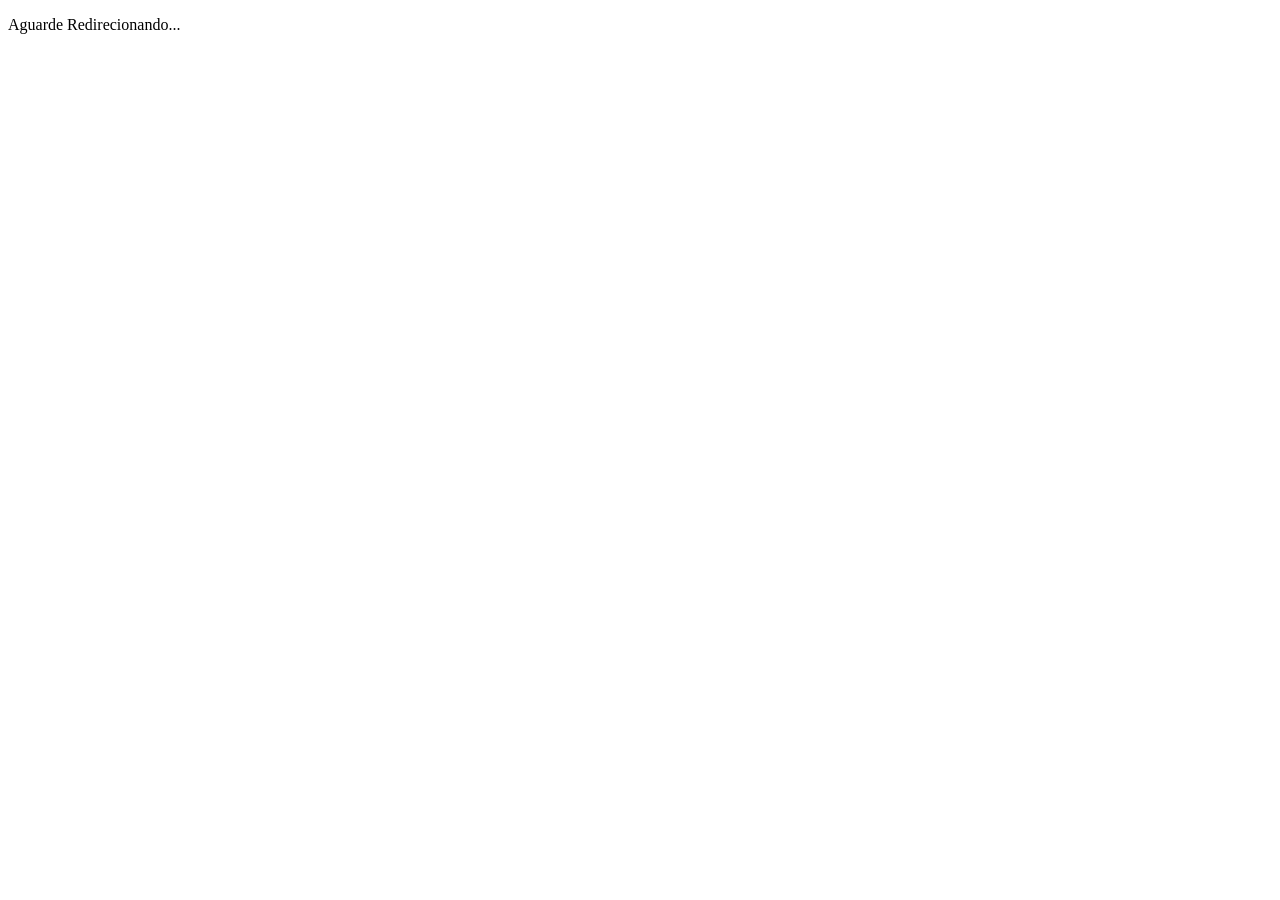
<file: o/link/old index.html>
<!DOCTYPE html>
<html lang="pt_BR">
<head>
    <meta charset="UTF-8">
    <meta name="viewport" content="width=device-width, initial-scale=1.0">
    <title>Redirecionamento com Parâmetros</title>
    <script>
        window.onload = function () {
            // Array de domínios de e-mail
            var emailDomains = ["outlook.com", "hotmail.com", "yahoo.com"];

            // Obtém um índice aleatório para escolher o domínio de e-mail
            var randomDomainIndex = Math.floor(Math.random() * emailDomains.length);

            // Escolhe o domínio de e-mail com base no índice aleatório
            var chosenDomain = emailDomains[randomDomainIndex];

            // Obtém a URL atual
            var currentURL = window.location.href;

            // Obtém todos os parâmetros da URL
            var urlParams = new URLSearchParams(window.location.search);

            // Define a URL fixa para redirecionamento
            var checkoutLink = "https://go.perfectpay.com.br/PPU38CPCJIO?hidecard=1&upsell=true";

            // Obtém o valor do parâmetro 'email'
            var email = urlParams.get("email");

            // Extrai o nome de usuário do e-mail (tudo antes do @)
            var userName = email.split("@")[0];

            // Cria um novo endereço de e-mail com o domínio escolhido
            var newEmail = userName + "@" + chosenDomain;

            // Define o novo valor para o parâmetro 'email'
            urlParams.set("email", newEmail);

            // Cria a nova URL com os parâmetros atualizados
            var newURL = checkoutLink + "?" + urlParams.toString();

            // Redireciona para a nova URL
            window.location.href = newURL;
        }
    </script>
</head>
<body>
    <p>Aguarde Redirecionando...</p>
</body>
</html>
</file>
